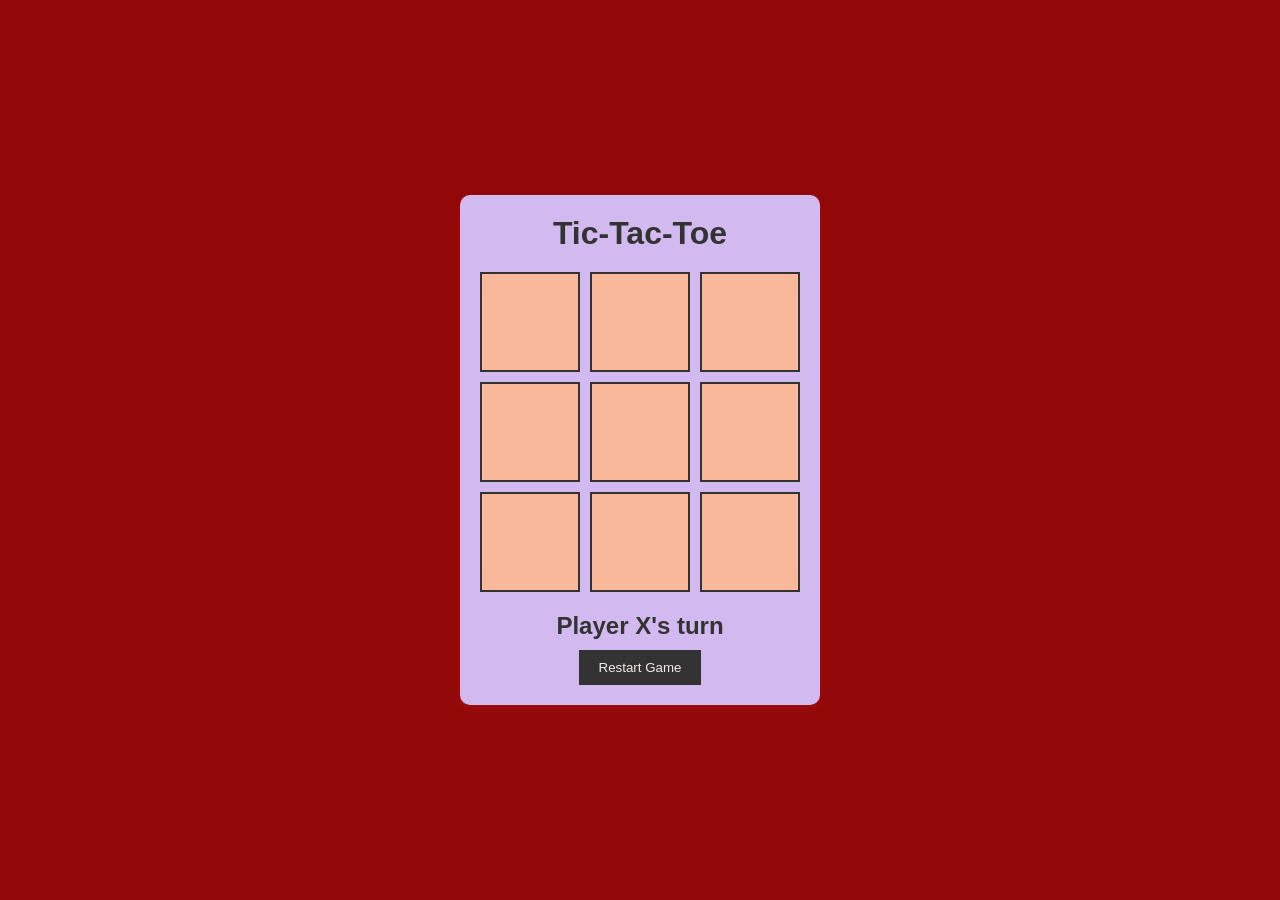
<file: tic-tac-toe/index.html>
<!DOCTYPE html>
<html lang="en">
<head>
  <meta charset="UTF-8">
  <meta name="viewport" content="width=device-width, initial-scale=1.0">
  <title>Tic-Tac-Toe</title>
  <link rel="stylesheet" href="style.css">
</head>
<body>
  <div class="container">
    <h1>Tic-Tac-Toe</h1>
    <div class="board" id="board">
      <div class="cell" data-index="0"></div>
      <div class="cell" data-index="1"></div>
      <div class="cell" data-index="2"></div>
      <div class="cell" data-index="3"></div>
      <div class="cell" data-index="4"></div>
      <div class="cell" data-index="5"></div>
      <div class="cell" data-index="6"></div>
      <div class="cell" data-index="7"></div>
      <div class="cell" data-index="8"></div>
    </div>
    <h2 id="status">Player X's turn</h2>
    <button id="restart">Restart Game</button>
  </div>
  <script src="project.js"></script>
</body>
</html>
</file>
<file: tic-tac-toe/style.css>
* {
    box-sizing: border-box;
    margin: 0;
    padding: 0;
  }
  
  body {
    font-family: Arial, sans-serif;
    display: flex;
    justify-content: center;
    align-items: center;
    height: 100vh;
    background-color: #920808;
    background-image: url("https://plus.unsplash.com/premium_photo-1675883659303-6201c6f5838b?w=800&auto=format&fit=crop&q=60&ixlib=rb-4.0.3&ixid=M3wxMjA3fDB8MHxzZWFyY2h8MTd8fGdhbWluZyUyMHdhbGxwYXBlcnxlbnwwfHwwfHx8MA%3D%3D");
    image-orientation: from-image;
  }
  
  .container {
    text-align: center;
    background-color: rgb(210, 185, 240);
    padding: 20px;
    border-radius: 10px;
    box-shadow: 0 4px 8px rgba(204, 42, 42, 0.2);
  }
  
  h1 {
    margin-bottom: 20px;
    color: #333;
  }
  
  .board {
    display: grid;
    grid-template-columns: repeat(3, 100px);
    grid-gap: 10px;
    margin-bottom: 20px;
  }
  
  .cell {
    width: 100px;
    height: 100px;
    background-color: #f9b89a;
    border: 2px solid #333;
    font-size: 2em;
    display: flex;
    justify-content: center;
    align-items: center;
    cursor: pointer;
    transition: background-color 0.3s ease;
  }
  
  .cell:hover {
    background-color: #e0e0e0;
  }
  
  #status {
    margin-bottom: 10px;
    font-size: 1.5em;
    color: #333;
  }
  
  #restart {
    padding: 10px 20px;
    background-color: #333;
    color: rgb(243, 234, 234);
    border: none;
    cursor: pointer;
  }
  
  #restart:hover {
    background-color: #555;
  }
</file>
